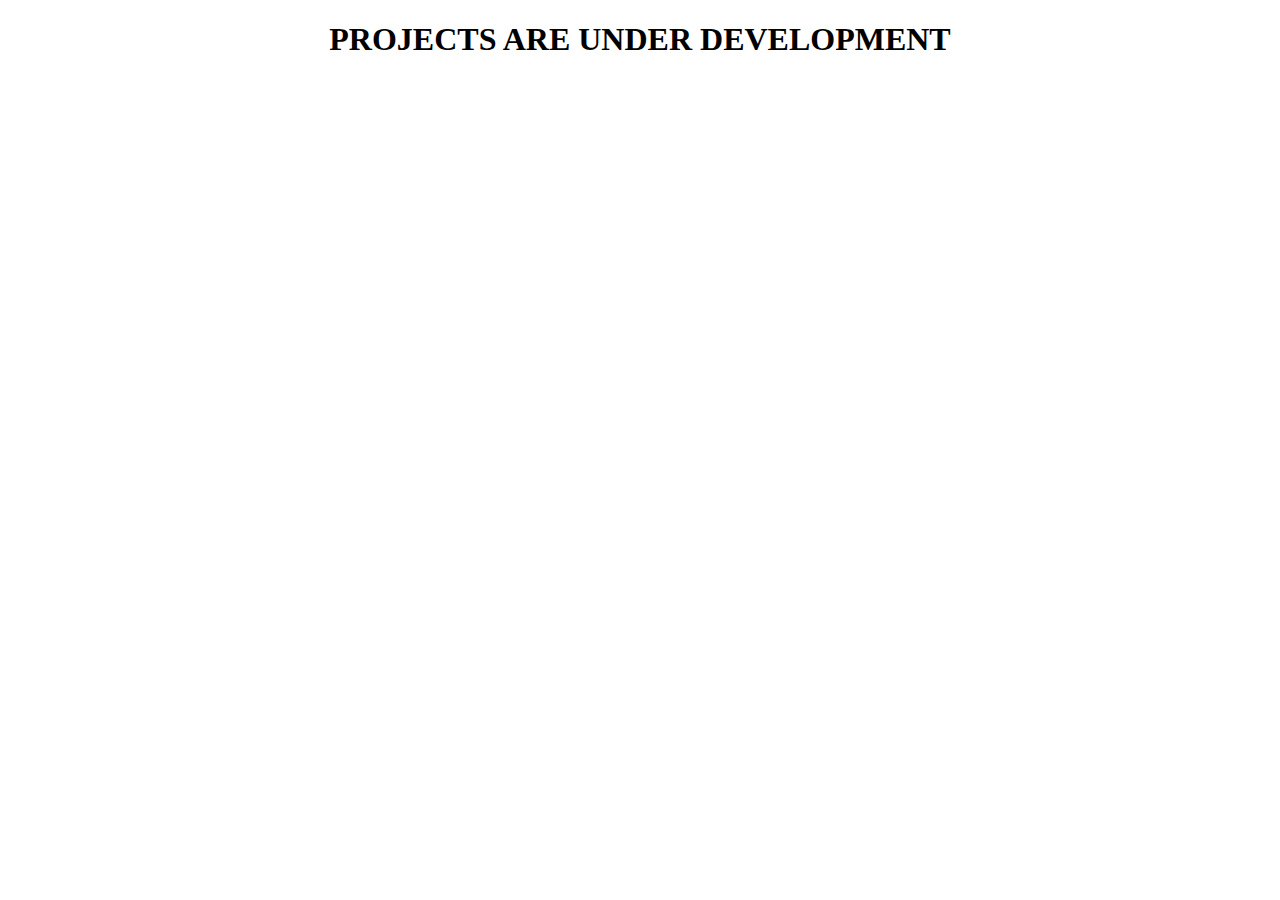
<file: portfolio/message.html>
<!DOCTYPE html>
<html lang="en">
<head>
    <meta charset="UTF-8">
    <meta http-equiv="X-UA-Compatible" content="IE=edge">
    <meta name="viewport" content="width=device-width, initial-scale=1.0">
</head>
    
<body>
    <center>
    <h1>PROJECTS ARE UNDER DEVELOPMENT</h1>
    </center>
</body>
</html>
</file>
